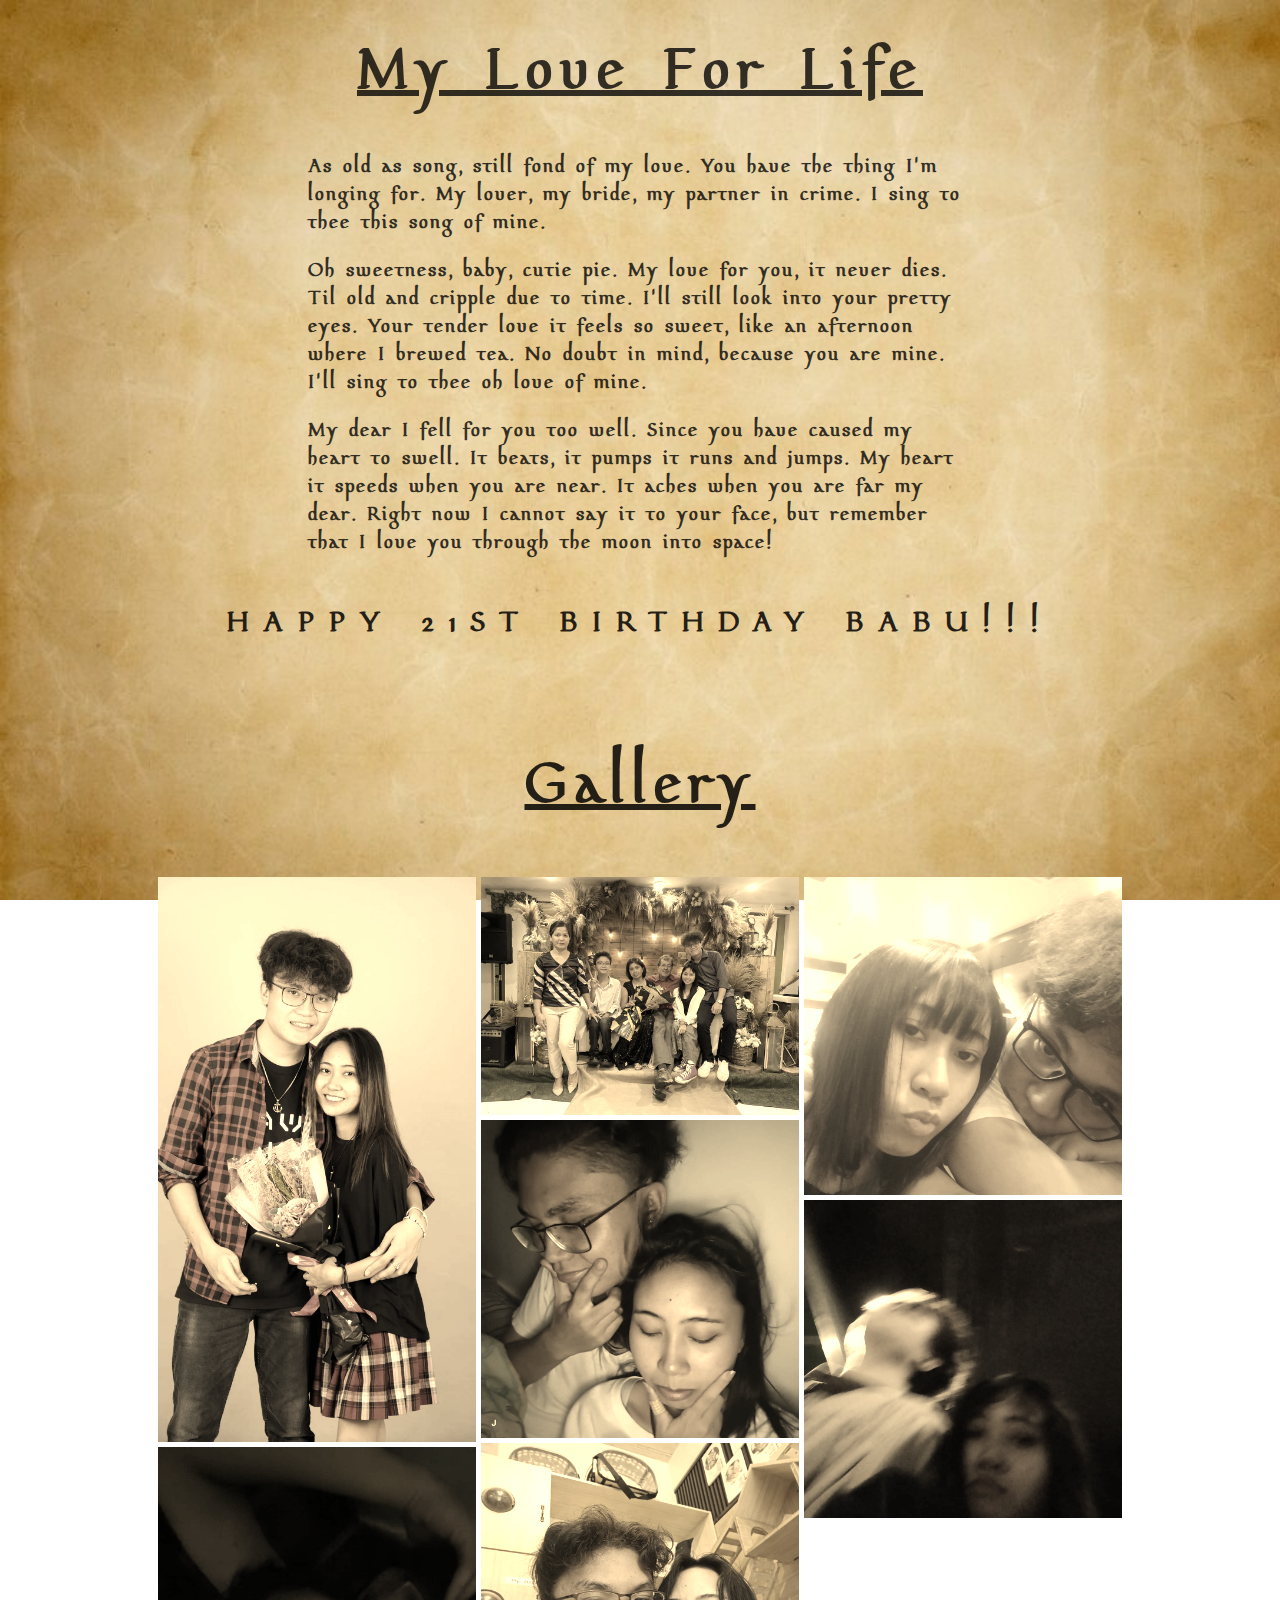
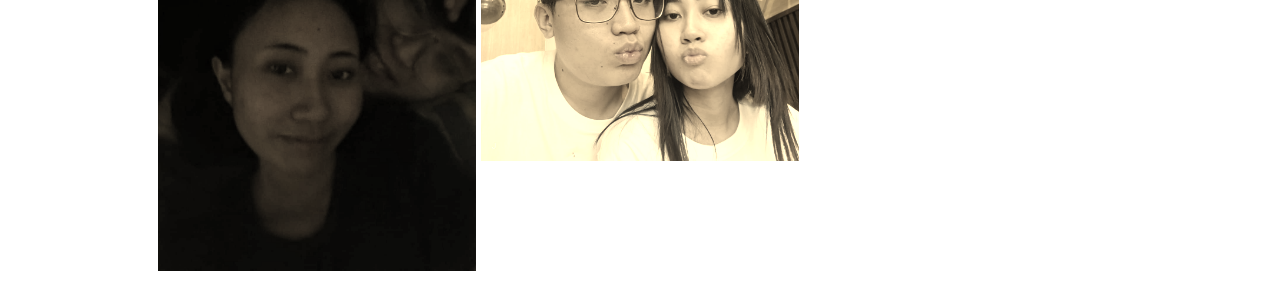
<file: index.html>
<!DOCTYPE html>
    <head>
        <title></title>
        <meta charset="utf-8" />
        <meta name="viewport" content="width=device-width, initial-scale=1.0">
        <link rel="stylesheet" href="Bea.css">
    </head>

    <body>

        <h1>  My Love For Life  </h1>

        <p>

            As old as song, still fond of my love. You have the thing I'm 
            longing for. My lover, my bride, my partner in crime. I sing 
            to thee this song of mine. 
            
        <p>

            Oh sweetness, baby, cutie pie. My love for you, it never dies.
            Til old and cripple due to time. I'll still look into your pretty
            eyes. Your tender love it feels so sweet, like an afternoon
            where I brewed tea. No doubt in mind, because you are mine.
            I'll sing to thee oh love of mine.    

        </p>

        <p>
            My dear I fell for you too well. Since you have caused my heart 
            to swell. It beats, it pumps it runs and jumps. My heart it speeds
            when you are near. It aches when you are far my dear. Right now
            I cannot say it to your face, but remember that I love you through 
            the moon into space! 
        </p>

        </p>

        <h3>
            HAPPY 21ST BIRTHDAY BABU!!!
        </h3>

        <div id="gallery">

            <h2> Gallery </h2>

            <div id="pictures">

                <a href="Bea1.html">
                    <img src="1st.jpg" alt="">
                <a>
                <a href="Bea2.html">
                    <img src="2nd.jpg" alt="">
                <a>
                <a href="Bea3.html">
                    <img src="3rd.jpg" alt="">
                <a>
                <a href="Bea4.html">
                    <img src="4th.jpg" alt="">
                <a>
                <a href="Bea5.html">
                    <img src="5th.jpg" alt="">
                <a>
                <a href="Bea6.html">
                    <img src="6th.jpg" alt="">
                <a>      
                <a href="Bea7.html">
                    <img src="7th.jpg" alt="">
                <a>                  

            </div>

        </div>

    </body>



</html>
</file>
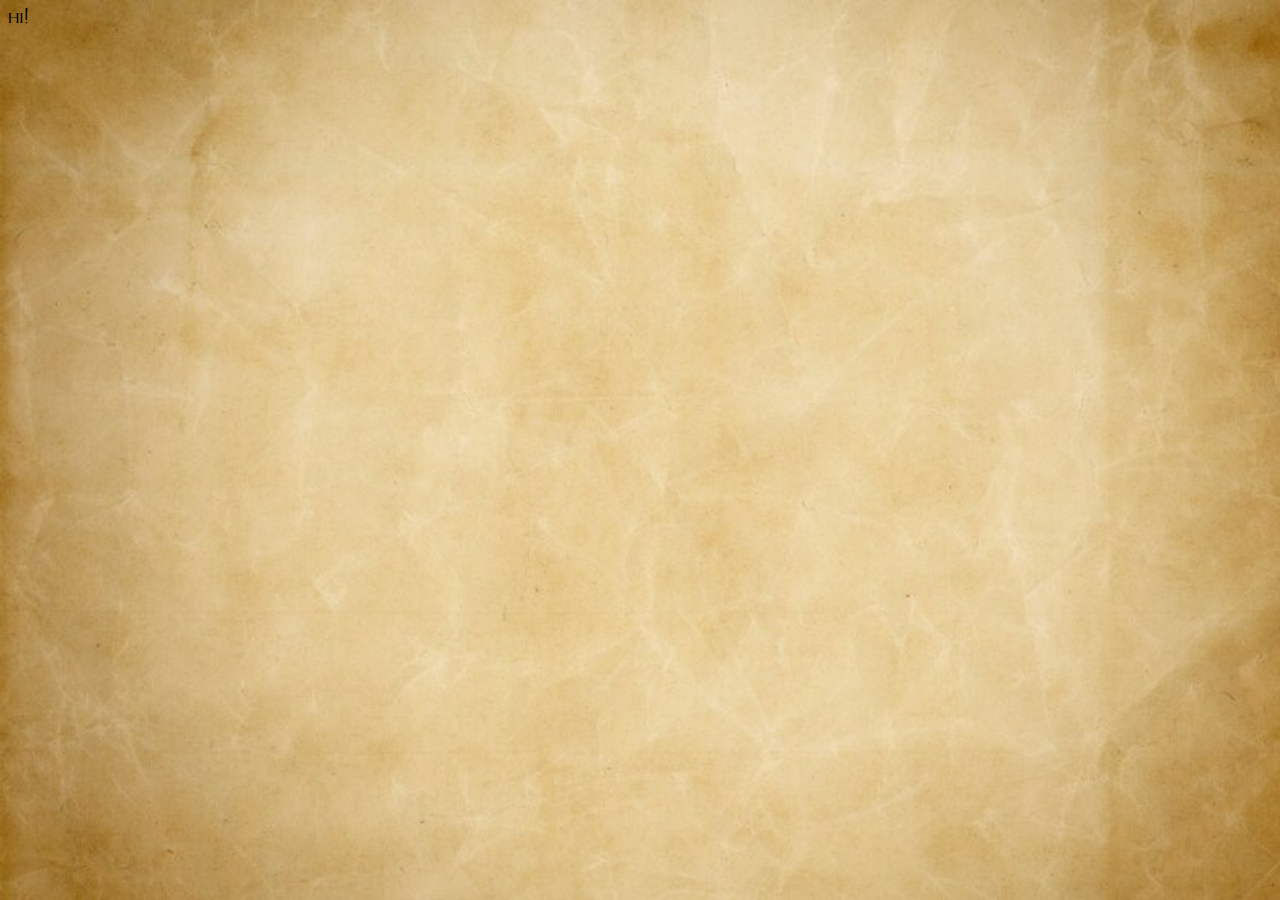
<file: Bea1.html>
<!DOCTYPE html>
    <head>
        <title></title>
        <meta charset="utf-8" />
        <meta name="viewport" content="width=device-width, initial-scale=1" />
        <link rel="stylesheet" href="Bea.css">
    </head>

    <body>

       HI!

    </body>



</html>
</file>
<file: Bea.css>
@font-face {
    font-family: myFont;
    src: url("medieval.ttf.otf");
}

body {
    background-image: url("BookBackground3.jpg");
    background-size: cover;
    background-repeat: no-repeat;
    background-attachment: fixed;
    font-family: myFont;
}

h1 {
    margin-top: 30px;
    color: rgba(0, 0, 0, 0.786);
    font-size: 60px;
    font-weight: bolder;
    text-align: center;
    text-decoration: underline;
    letter-spacing: 8px;
}

p {
    color: rgba(0, 0, 0, 0.786);
    font-size: 20px;
    font-weight: bolder;
    margin-left: 300px;
    margin-right: 300px;
    text-align: left-center;
    letter-spacing: 2px;
}

h3 {
    color: rgba(0, 0, 0, 0.845);
    font-size: 30px;
    font-weight: bolder;
    text-align: center;
    letter-spacing: 15px;
    margin-top: 45px;
}

#gallery {
    margin-left: 150px;
    margin-right: 150px;
    margin-top: 100px;
}

h2 {
    color: rgba(0, 0, 0, 0.845);
    font-size: 60px;
    font-weight: bolder;
    text-align: center;
    text-decoration: underline;
    letter-spacing: 8px;
}

#pictures {
    line-height: 0;
    column-count :3; 
    column-gap: 5px;
    row-gap: 5;
}

#pictures img {
    width: 100% !important;
    height: auto !important;
    margin-bottom:5px; 
    filter: sepia(85%);
    transition: filter 1s;
 }

 #pictures img:hover {
    filter:none;
 }
</file>
